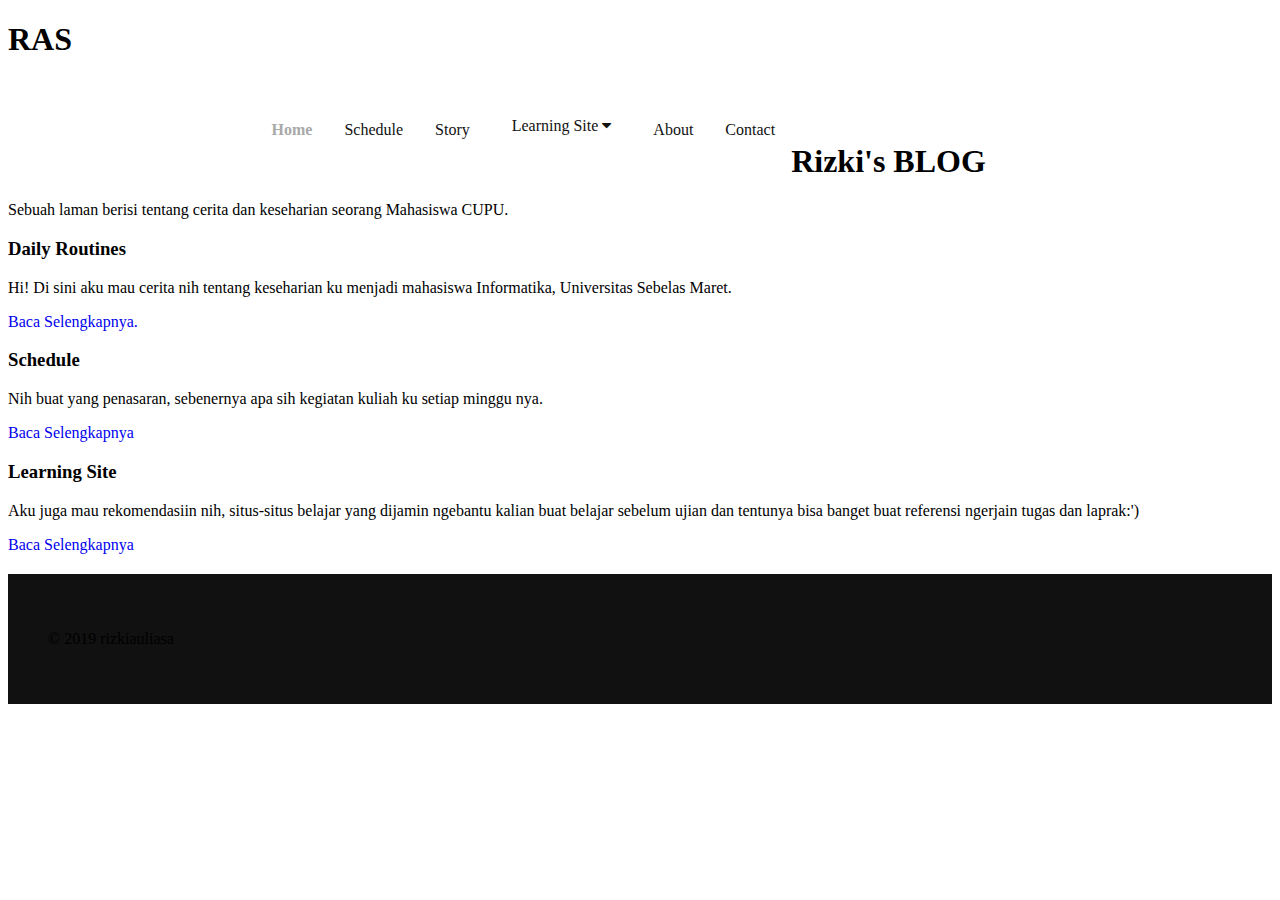
<file: index.html>
<!DOCTYPE html>
<html>
  <head>
    <meta charset="utf-8">
    <meta name="viewport" content="width-device-width">
    <meta name="description" content="Laman ini berisi tentang rutinitas saya sebagai mahasiswa Prodi Informatika Universitas Sebelas Maret">
    <meta name="keywords" content="Informatika, UNS, blog, rutinitas">
    <meta name="author" content="Rizki Aulia Sari (M0517045)">
    <title>Rizki's BLOG | Welcome</title>
    <link rel="shortcut icon" href="./media/favicon.ico">
    <link rel="stylesheet" href="https://cdnjs.cloudflare.com/ajax/libs/font-awesome/4.7.0/css/font-awesome.min.css">
    <link rel="stylesheet" href="./css/style.css">
  </head>

  <body>
    <header>
      <div class="container">
        <div id="judul">
          <h1><span class="highlight">RA</span>S</h1>
        </div>
        <nav>
          <ul>
            <li class="current"><a href="index.html">Home</a></li>
            <li><a href="schedule.html">Schedule</a></li>
            <li><a href="story.html">Story</a></li>
            <li>
              <div class="dropdown">
                <button class="dropbtn" onclick="myFunction()">Learning Site
                  <i class="fa fa-caret-down"></i>
                </button>
                <div class="dropdown-content" id="myDropdown">
                  <a href="learn-site.html">My Recommendations</a>
                  <a href="https://w3schools.com/">W3SCHOOLS</a>
                  <a href="https://tutorialspoint.com/">TUTORIALSPOINT</a>
                  <a href="https://codepolitan.com/">CODEPOLITAN</a>
                </div>
              </div>
            </li>
            <li><a href="about.html">About</a></li>
            <li><a href="contact.html">Contact</a></li>
          </ul>
        </nav>
        <script src="./js/script.js"></script>
      </div>
    </header>

    <section id="showcase">
      <div class="container">
        <h1>Rizki's BLOG</h1>
        <p>Sebuah laman berisi tentang cerita dan keseharian seorang Mahasiswa CUPU.</p>
      </div>
    </section>

    <section id="boxes">
      <div class="container">
        <div class="box">
            <h3>Daily Routines</h3>
            <p>Hi! Di sini aku mau cerita nih tentang keseharian ku menjadi mahasiswa Informatika, Universitas Sebelas Maret. </p>
            <a href="story.html">Baca Selengkapnya.</a>
        </div>
        <div class="box">
          <h3>Schedule</h3>
          <p>Nih buat yang penasaran, sebenernya apa sih kegiatan kuliah ku setiap minggu nya.</p>
          <a href="schedule.html">Baca Selengkapnya</a>
        </div>
        <div class="box">
          <h3>Learning Site</h3>
          <p>Aku juga mau rekomendasiin nih, situs-situs belajar yang dijamin ngebantu kalian buat belajar sebelum ujian dan tentunya bisa banget buat referensi ngerjain tugas dan laprak:')</p>
          <a href="learn-site.html">Baca Selengkapnya</a>
        </div>
      </div>
    </section>
    <footer><p>&copy; 2019 rizkiauliasa</p></footer>
    <script src="https://code.jquery.com/jquery-3.3.1.min.js" integrity="sha256-FgpCb/KJQlLNfOu91ta32o/NMZxltwRo8QtmkMRdAu8=" crossorigin="anonymous"></script>
    <script src="./js/script.js"></script>
  </body>
</html>
</file>
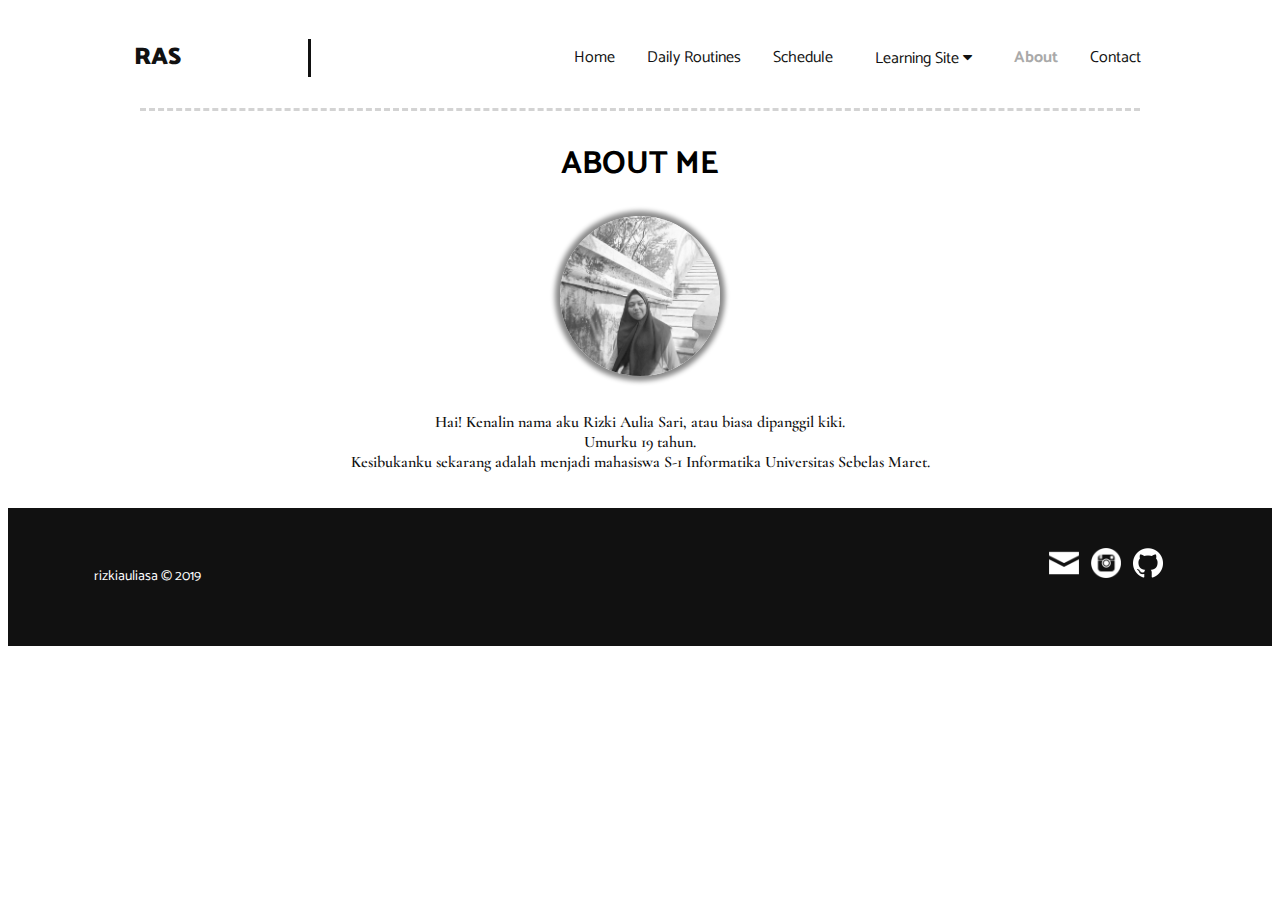
<file: about.html>
<!DOCTYPE html>
<html lang="en" dir="ltr">
  <head>
  <!--meta element-->
    <meta charset="utf-8">
    <meta name="viewport" content="width-device-width, initial-scale=1.0">
    <meta name="description" content="Laman ini berisi tentang rutinitas saya sebagai mahasiswa Prodi Informatika Universitas Sebelas Maret">
    <meta name="keywords" content="Rizki Aulia Sari, Rizki, Kiki, Informatika, Rutinitas">
    <meta name="author" content="Rizki Aulia Sari (M0517045)">
    <title>Rizki's BLOG | Welcome</title>
    <link rel="shortcut icon" href="./media/favicon.ico">
  <!--link ke file css-->
    <link rel="stylesheet" href="https://fonts.googleapis.com/css?family=Catamaran">
    <link rel="stylesheet" href="https://fonts.googleapis.com/css?family=Cormorant+Garamond">
    <link rel="stylesheet" href="https://cdnjs.cloudflare.com/ajax/libs/font-awesome/4.7.0/css/font-awesome.min.css">
    <link rel="stylesheet" href="./css/style.css">
  </head>
  <body>
  <!--header-->
    <header>
      <a href="index.html" class="header-name">RAS</a>
    <!--navigation-->
      <nav>
        <ul>
          <li><a href="index.html">Home</a></li>
          <li><a href="single-post.html">Daily Routines</a></li>
          <li><a href="schedule.html">Schedule</a></li>
          <li>
      <!--dropdown menu-->
            <div class="dropdown">
              <button class="dropbtn" onclick="myFunction()">Learning Site
                <i class="fa fa-caret-down"></i>
              </button>
              <div class="dropdown-content" id="myDropdown">
                <a href="learn-site.html">My Recommendations</a>
                <a href="https://w3schools.com/" target="_blank">W3SCHOOLS</a>
                <a href="https://tutorialspoint.com/" target="_blank">TUTORIALSPOINT</a>
                <a href="https://codepolitan.com/" target="_blank">CODEPOLITAN</a>
              </div>
            </div>
          </li>
          <li class="current"><a href="about.html">About</a></li>
          <li><a href="contact.html">Contact</a></li>
        </ul>
      </nav>
    </header>
  <!--main content-->
    <main>
      <div class="wrapper">
        <div class="background">
          <div id="aboutme">
            <h2> About Me </h2>
            <img src="./media/profile.jpg" style="width:10em; height:auto; margin-bottom: 1em; border-radius: 150px; -moz-box-shadow: 0 0 5px 5px #888; -webkit-box-shadow: 0 0 5px 5px#888; box-shadow: 0 0 5px 5px #888" alt="profile image"/>
            <p style="text-align: center">Hai! Kenalin nama aku Rizki Aulia Sari, atau biasa dipanggil kiki. <br />Umurku 19 tahun. <br />Kesibukanku sekarang adalah menjadi mahasiswa S-1 Informatika Universitas Sebelas Maret.</p>
          </div>
        </div>
      </div>
    </main>
  <!--footer-->
    <footer>
      <ul>
        <li id="copyright"><p>rizkiauliasa &copy; 2019</p></li>
        <li><a href="mailto:rizkiauliasa@gmail.com"><img src="./media/envelope.png" alt="envelope icon"></a></li>
        <li><a href="https://www.instagram.com/auliariizki/" target="_blank"><img src="./media/instagram.png" alt="instagram icon"></a></li>
        <li><a href="https://www.github.com/rizkiauliasa/" target="_blank"><img src="./media/GitHub.png" alt="GitHub icon"></a></li>
      </ul>
    </footer>
  <!--link ke file javascript-->
    <script src="https://code.jquery.com/jquery-3.3.1.min.js" integrity="sha256-FgpCb/KJQlLNfOu91ta32o/NMZxltwRo8QtmkMRdAu8=" crossorigin="anonymous"></script>
    <script src="./js/script.js"></script>
  </body>
</html>
</file>
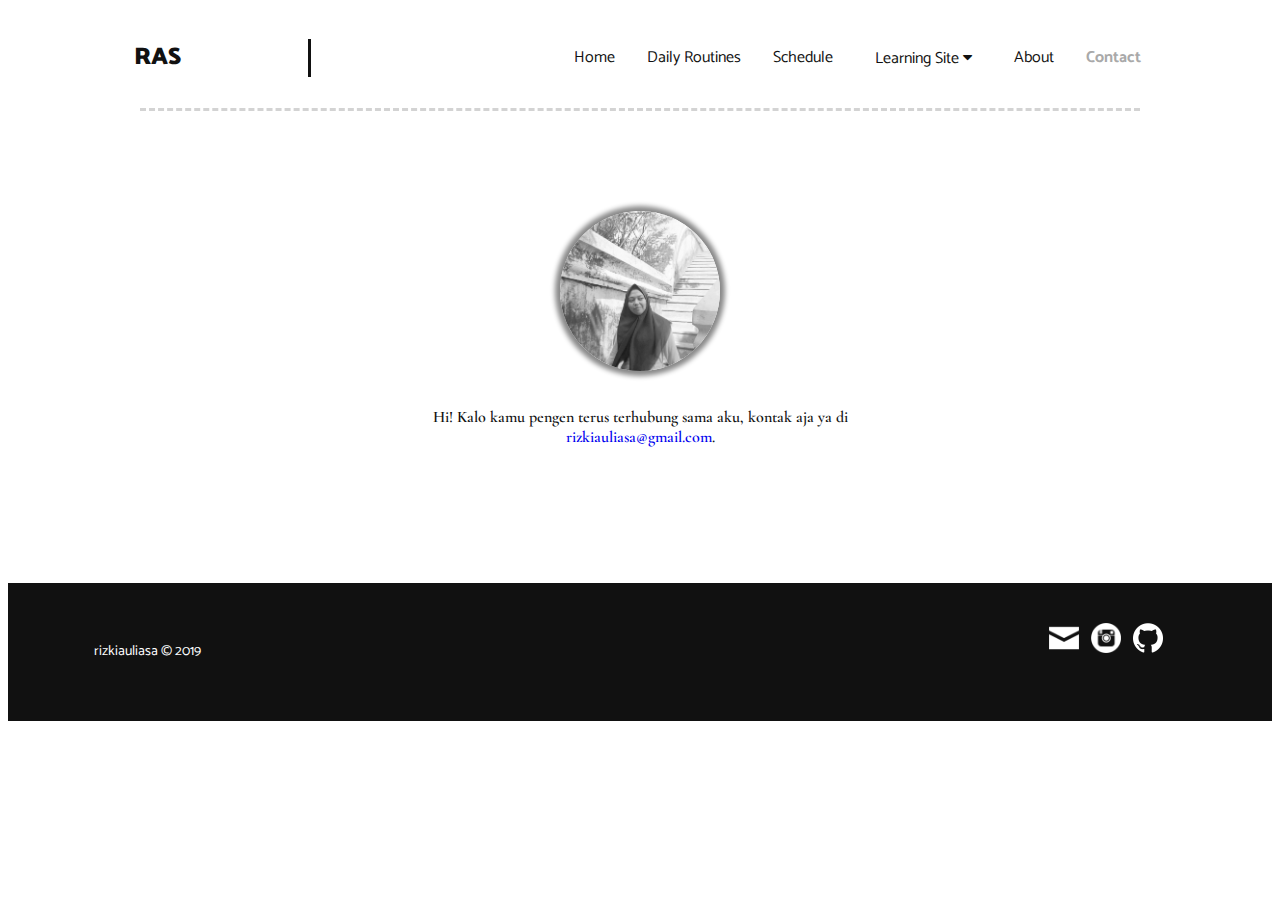
<file: contact.html>
<!DOCTYPE html>
<html lang="en" dir="ltr">
  <head>
  <!--meta element-->
    <meta charset="utf-8">
    <meta name="viewport" content="width-device-width, initial-scale=1.0">
    <meta name="description" content="Laman ini berisi tentang rutinitas saya sebagai mahasiswa Prodi Informatika Universitas Sebelas Maret">
    <meta name="keywords" content="Rizki Aulia Sari, Rizki, Kiki, Informatika, Rutinitas">
    <meta name="author" content="Rizki Aulia Sari (M0517045)">
    <title>Rizki's BLOG | Welcome</title>
    <link rel="shortcut icon" href="./media/favicon.ico">
  <!--link ke file css-->
    <link rel="stylesheet" href="https://fonts.googleapis.com/css?family=Catamaran">
    <link rel="stylesheet" href="https://fonts.googleapis.com/css?family=Cormorant+Garamond">
    <link rel="stylesheet" href="https://cdnjs.cloudflare.com/ajax/libs/font-awesome/4.7.0/css/font-awesome.min.css">
    <link rel="stylesheet" href="./css/style.css">
  </head>
  <body>
  <!--header-->
    <header>
      <a href="index.html" class="header-name">RAS</a>
    <!--navigation-->
      <nav>
        <ul>
          <li><a href="index.html">Home</a></li>
          <li><a href="single-post.html">Daily Routines</a></li>
          <li><a href="schedule.html">Schedule</a></li>
          <li>
      <!--dropdown menu-->
            <div class="dropdown">
              <button class="dropbtn" onclick="myFunction()">Learning Site
                <i class="fa fa-caret-down"></i>
              </button>
              <div class="dropdown-content" id="myDropdown">
                <a href="learn-site.html">My Recommendations</a>
                <a href="https://w3schools.com/" target="_blank">W3SCHOOLS</a>
                <a href="https://tutorialspoint.com/" target="_blank">TUTORIALSPOINT</a>
                <a href="https://codepolitan.com/" target="_blank">CODEPOLITAN</a>
              </div>
            </div>
          </li>
          <li><a href="about.html">About</a></li>
          <li class="current"><a href="contact.html">Contact</a></li>
        </ul>
      </nav>
    </header>
  <!--main content-->
    <main>
      <div class="wrapper">
        <div class="background">
          <div id="profile" style="text-align:center">
            <img src="./media/profile.jpg" style="width:10em; height:auto; margin-bottom: 1em; border-radius: 150px; -moz-box-shadow: 0 0 5px 5px #888; -webkit-box-shadow: 0 0 5px 5px#888; box-shadow: 0 0 5px 5px #888" alt="profile image"/>
      				<p style="text-align:center">Hi! Kalo kamu pengen terus terhubung sama aku, kontak aja ya di<br>
                <a href="mailto:rizkiauliasa@gmail.com">rizkiauliasa@gmail.com</a>.
      				</p>
      		</div>
        </div>
      </div>
    </main>
  <!--footer-->
    <footer>
      <ul>
        <li id="copyright"><p>rizkiauliasa &copy; 2019</p></li>
        <li><a href="mailto:rizkiauliasa@gmail.com"><img src="./media/envelope.png" alt="envelope icon"></a></li>
        <li><a href="https://www.instagram.com/auliariizki/" target="_blank"><img src="./media/instagram.png" alt="instagram icon"></a></li>
        <li><a href="https://www.github.com/rizkiauliasa/" target="_blank"><img src="./media/GitHub.png" alt="GitHub icon"></a></li>
      </ul>
    </footer>
  <!--link ke file javascript-->
    <script src="https://code.jquery.com/jquery-3.3.1.min.js" integrity="sha256-FgpCb/KJQlLNfOu91ta32o/NMZxltwRo8QtmkMRdAu8=" crossorigin="anonymous"></script>
    <script src="./js/script.js"></script>
  </body>
</html>
</file>
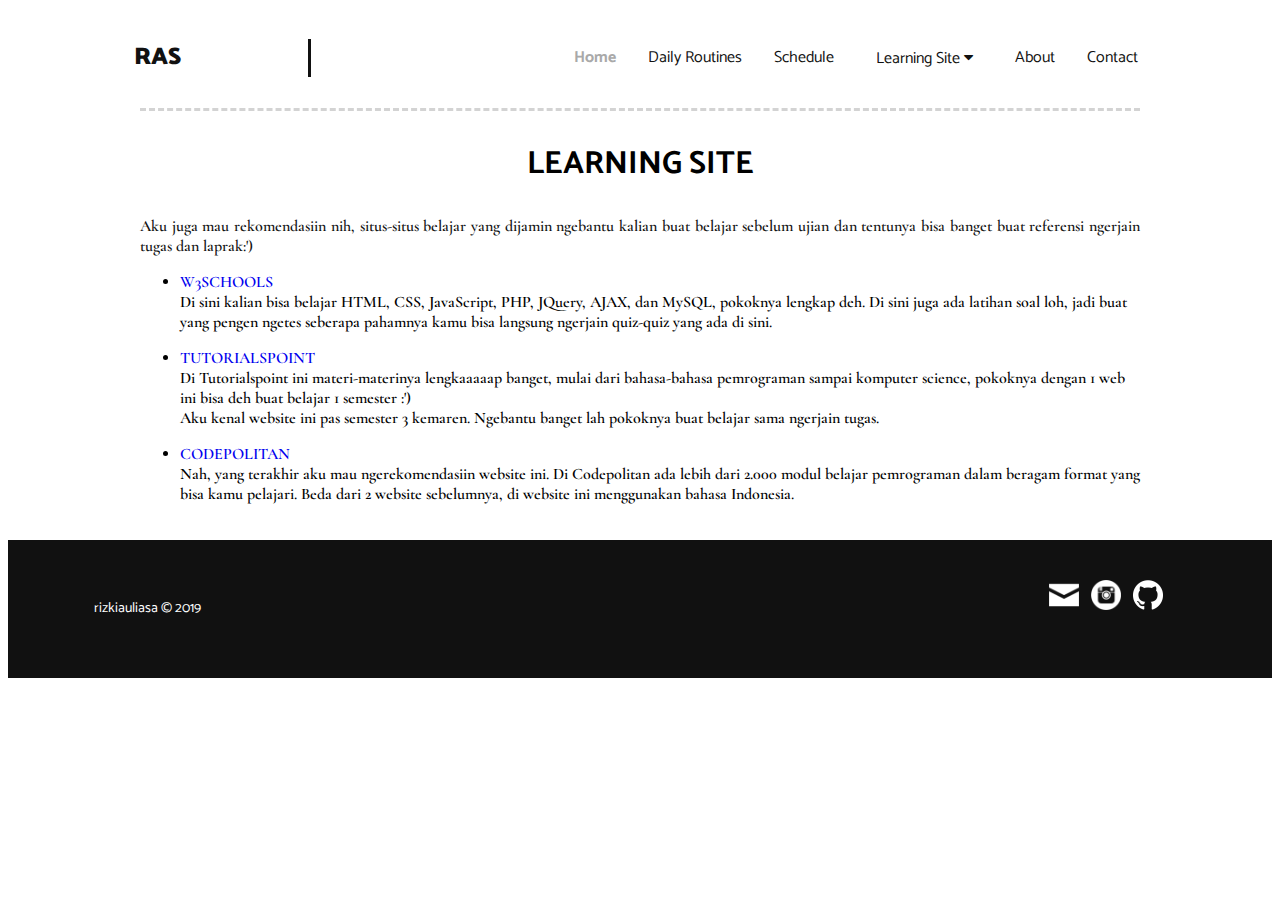
<file: learn-site.html>
<!DOCTYPE html>
<html lang="en" dir="ltr">
  <head>
  <!--meta element-->
    <meta charset="utf-8">
    <meta name="viewport" content="width-device-width, initial-scale=1.0">
    <meta name="description" content="Laman ini berisi tentang rutinitas saya sebagai mahasiswa Prodi Informatika Universitas Sebelas Maret">
    <meta name="keywords" content="Rizki Aulia Sari, Rizki, Kiki, Informatika, Rutinitas">
    <meta name="author" content="Rizki Aulia Sari (M0517045)">
    <title>Rizki's BLOG | Welcome</title>
    <link rel="shortcut icon" href="./media/favicon.ico">
  <!--link ke file css-->
    <link rel="stylesheet" href="https://fonts.googleapis.com/css?family=Catamaran">
    <link rel="stylesheet" href="https://fonts.googleapis.com/css?family=Cormorant+Garamond">
    <link rel="stylesheet" href="https://cdnjs.cloudflare.com/ajax/libs/font-awesome/4.7.0/css/font-awesome.min.css">
    <link rel="stylesheet" href="./css/style.css">
  </head>
  <body>
  <!--header-->
    <header>
      <a href="index.html" class="header-name">RAS</a>
    <!--navigation-->
      <nav>
        <ul>
          <li class="current"><a href="index.html">Home</a></li>
          <li><a href="single-post.html">Daily Routines</a></li>
          <li><a href="schedule.html">Schedule</a></li>
          <li>
      <!--dropdown menu-->
            <div class="dropdown">
              <button class="dropbtn" onclick="myFunction()">Learning Site
                <i class="fa fa-caret-down"></i>
              </button>
              <div class="dropdown-content" id="myDropdown">
                <a href="learn-site.html">My Recommendations</a>
                <a href="https://w3schools.com/" target="_blank">W3SCHOOLS</a>
                <a href="https://tutorialspoint.com/" target="_blank">TUTORIALSPOINT</a>
                <a href="https://codepolitan.com/" target="_blank">CODEPOLITAN</a>
              </div>
            </div>
          </li>
          <li><a href="about.html">About</a></li>
          <li><a href="contact.html">Contact</a></li>
        </ul>
      </nav>
    </header>
  <!--main content-->
    <main>
      <div class="wrapper">
        <div class="background">
          <h2>Learning Site</h2>
          <p>Aku juga mau rekomendasiin nih, situs-situs belajar yang dijamin ngebantu kalian buat belajar sebelum ujian dan tentunya bisa banget buat referensi ngerjain tugas dan laprak:')</p>
          <ul>
            <li>
              <a href="https://w3schools.com/" target="_blank">W3SCHOOLS</a><br />
              Di sini kalian bisa belajar HTML, CSS, JavaScript, PHP, JQuery, AJAX, dan MySQL, pokoknya lengkap deh. Di sini juga ada latihan soal loh, jadi buat yang pengen ngetes seberapa pahamnya kamu bisa langsung ngerjain quiz-quiz yang ada di sini.
              <p></p>
            </li>
            <li><a href="https://tutorialspoint.com/" target="_blank">TUTORIALSPOINT</a> <br />
              Di Tutorialspoint ini materi-materinya lengkaaaaap banget, mulai dari bahasa-bahasa pemrograman sampai komputer science, pokoknya dengan 1 web ini bisa deh buat belajar 1 semester :') <br /> Aku kenal website ini pas semester 3 kemaren. Ngebantu banget lah pokoknya buat belajar sama ngerjain tugas.
              <p></p>
            </li>
            <li>
              <a href="https://codepolitan.com/" target="_blank">CODEPOLITAN</a> <br />
              Nah, yang terakhir aku mau ngerekomendasiin website ini. Di Codepolitan ada lebih dari 2.000 modul belajar pemrograman dalam beragam format yang bisa kamu pelajari. Beda dari 2 website sebelumnya, di website ini menggunakan bahasa Indonesia.
              <p></p>
            </li>
          </ul>
        </div>
      </div>
    </main>
  <!--footer-->
    <footer>
      <ul>
        <li id="copyright"><p>rizkiauliasa &copy; 2019</p></li>
        <li><a href="mailto:rizkiauliasa@gmail.com"><img src="./media/envelope.png" alt="envelope icon"></a></li>
        <li><a href="https://www.instagram.com/auliariizki/" target="_blank"><img src="./media/instagram.png" alt="instagram icon"></a></li>
        <li><a href="https://www.github.com/rizkiauliasa/" target="_blank"><img src="./media/GitHub.png" alt="GitHub icon"></a></li>
      </ul>
    </footer>
  <!--link ke file javascript-->
    <script src="https://code.jquery.com/jquery-3.3.1.min.js" integrity="sha256-FgpCb/KJQlLNfOu91ta32o/NMZxltwRo8QtmkMRdAu8=" crossorigin="anonymous"></script>
    <script src="./js/script.js"></script>
  </body>
</html>
</file>
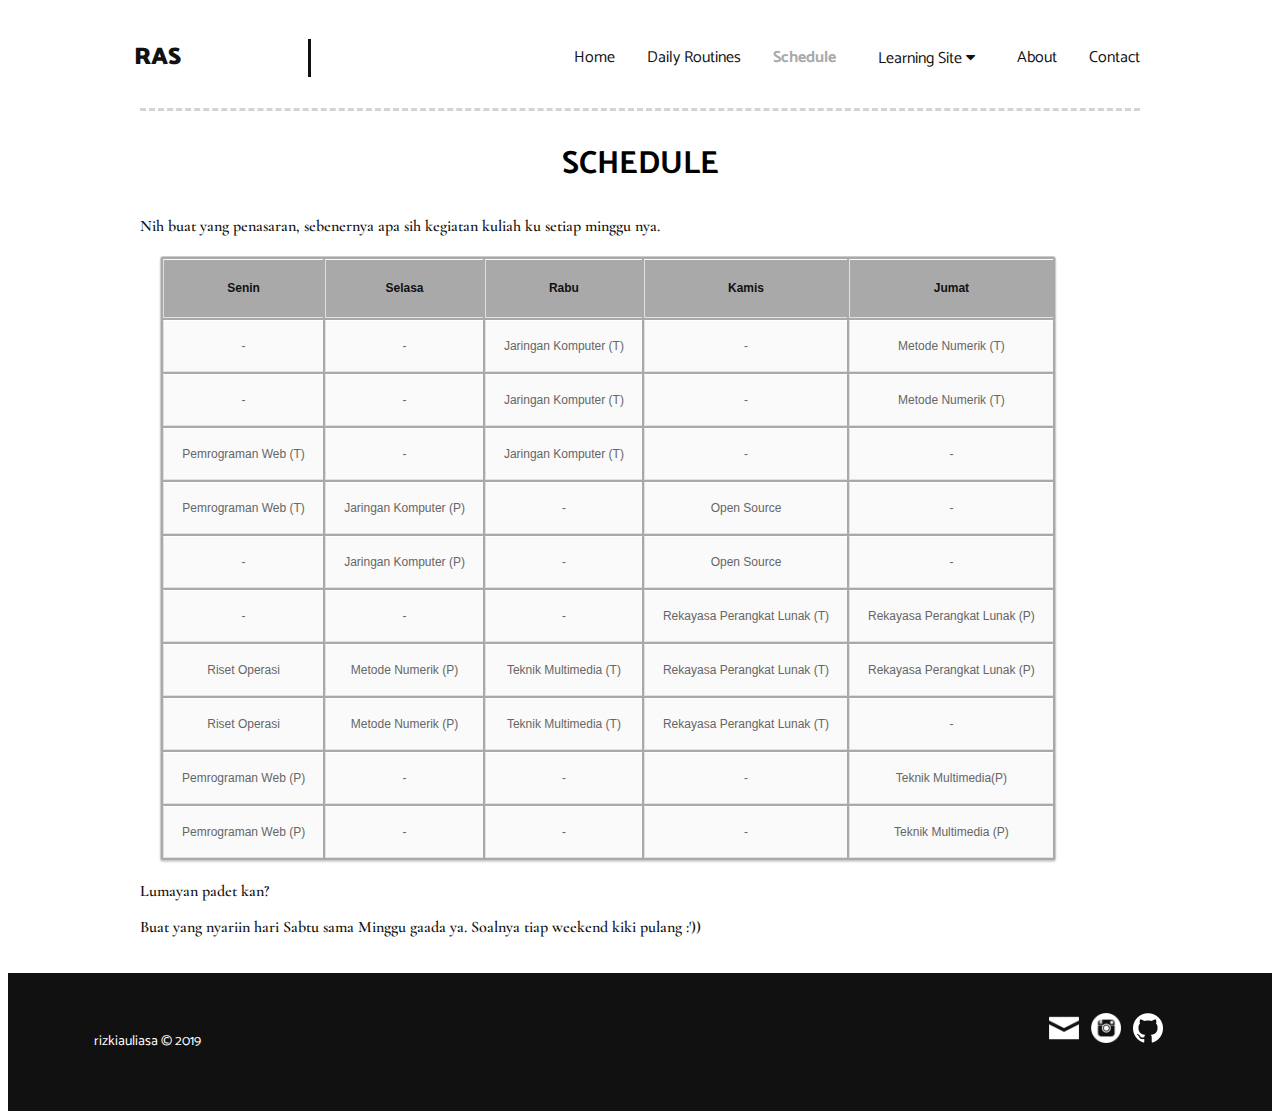
<file: schedule.html>
<!DOCTYPE html>
<html lang="en" dir="ltr">
  <head>
  <!--meta element-->
    <meta charset="utf-8">
    <meta name="viewport" content="width-device-width, initial-scale=1.0">
    <meta name="description" content="Laman ini berisi tentang rutinitas saya sebagai mahasiswa Prodi Informatika Universitas Sebelas Maret">
    <meta name="keywords" content="Rizki Aulia Sari, Rizki, Kiki, Informatika, Rutinitas">
    <meta name="author" content="Rizki Aulia Sari (M0517045)">
    <title>Rizki's BLOG | Welcome</title>
    <link rel="shortcut icon" href="./media/favicon.ico">
  <!--link ke file css-->
    <link rel="stylesheet" href="https://fonts.googleapis.com/css?family=Catamaran">
    <link rel="stylesheet" href="https://fonts.googleapis.com/css?family=Cormorant+Garamond">
    <link rel="stylesheet" href="https://cdnjs.cloudflare.com/ajax/libs/font-awesome/4.7.0/css/font-awesome.min.css">
    <link rel="stylesheet" href="./css/style.css">
  </head>
  <body>
  <!--header-->
    <header>
      <a href="index.html" class="header-name">RAS</a>
    <!--navigation-->
      <nav>
        <ul>
          <li><a href="index.html">Home</a></li>
          <li><a href="single-post.html">Daily Routines</a></li>
          <li class="current"><a href="schedule.html">Schedule</a></li>
          <li>
      <!--dropdown menu-->
            <div class="dropdown">
              <button class="dropbtn" onclick="myFunction()">Learning Site
                <i class="fa fa-caret-down"></i>
              </button>
              <div class="dropdown-content" id="myDropdown">
                <a href="learn-site.html">My Recommendations</a>
                <a href="https://w3schools.com/" target="_blank">W3SCHOOLS</a>
                <a href="https://tutorialspoint.com/" target="_blank">TUTORIALSPOINT</a>
                <a href="https://codepolitan.com/" target="_blank">CODEPOLITAN</a>
              </div>
            </div>
          </li>
          <li><a href="about.html">About</a></li>
          <li><a href="contact.html">Contact</a></li>
        </ul>
      </nav>
    </header>
  <!--main content-->
    <main>
      <div class="wrapper">
        <div class="background">
          <h2>Schedule</h2>
          <p>Nih buat yang penasaran, sebenernya apa sih kegiatan kuliah ku setiap minggu nya.</p>
        <!--tabel-->
          <table>
            <tbody>
              <tr>
                <th>Senin</th>
                <th>Selasa</th>
                <th>Rabu</th>
                <th>Kamis</th>
                <th>Jumat</th>
              </tr>
              <tr>
                <td>-</td>
                <td>-</td>
                <td>Jaringan Komputer (T)</td>
                <td>-</td>
                <td>Metode Numerik (T)</td>
              </tr>
              <tr>
                <td>-</td>
                <td>-</td>
                <td>Jaringan Komputer (T)</td>
                <td>-</td>
                <td>Metode Numerik (T)</td>
              </tr>
              <tr>
                <td>Pemrograman Web (T)</td>
                <td>-</td>
                <td>Jaringan Komputer (T)</td>
                <td>-</td>
                <td>-</td>
              </tr>
              <tr>
                <td>Pemrograman Web (T)</td>
                <td>Jaringan Komputer (P)</td>
                <td>-</td>
                <td>Open Source</td>
                <td>-</td>
              </tr>
              <tr>
                <td>-</td>
                <td>Jaringan Komputer (P)</td>
                <td>-</td>
                <td>Open Source</td>
                <td>-</td>
              </tr>
              <tr>
                <td>-</td>
                <td>-</td>
                <td>-</td>
                <td>Rekayasa Perangkat Lunak (T)</td>
                <td>Rekayasa Perangkat Lunak (P)</td>
              </tr>
              <tr>
                <td>Riset Operasi</td>
                <td>Metode Numerik (P)</td>
                <td>Teknik Multimedia (T)</td>
                <td>Rekayasa Perangkat Lunak (T)</td>
                <td>Rekayasa Perangkat Lunak (P)</td>
              </tr>
              <tr>
                <td>Riset Operasi</td>
                <td>Metode Numerik (P)</td>
                <td>Teknik Multimedia (T)</td>
                <td>Rekayasa Perangkat Lunak (T)</td>
                <td>-</td>
              </tr>
              <tr>
                <td>Pemrograman Web (P)</td>
                <td>-</td>
                <td>-</td>
                <td>-</td>
                <td>Teknik Multimedia(P)</td>
              </tr>
              <tr>
                <td>Pemrograman Web (P)</td>
                <td>-</td>
                <td>-</td>
                <td>-</td>
                <td>Teknik Multimedia (P)</td>
              </tr>
            </tbody>
          </table>
          <p>Lumayan padet kan?</p>
          <p>Buat yang nyariin hari Sabtu sama Minggu gaada ya. Soalnya tiap weekend kiki pulang :'))</p>
        </div>
      </div>
    </main>
  <!--footer-->
    <footer>
      <ul>
        <li id="copyright"><p>rizkiauliasa &copy; 2019</p></li>
        <li><a href="mailto:rizkiauliasa@gmail.com"><img src="./media/envelope.png" alt="envelope icon"></a></li>
        <li><a href="https://www.instagram.com/auliariizki/" target="_blank"><img src="./media/instagram.png" alt="instagram icon"></a></li>
        <li><a href="https://www.github.com/rizkiauliasa/" target="_blank"><img src="./media/GitHub.png" alt="GitHub icon"></a></li>
      </ul>
    </footer>
  <!--link ke file javascript-->
    <script src="https://code.jquery.com/jquery-3.3.1.min.js" integrity="sha256-FgpCb/KJQlLNfOu91ta32o/NMZxltwRo8QtmkMRdAu8=" crossorigin="anonymous"></script>
    <script src="./js/script.js"></script>
  </body>
</html>
</file>
<file: css/style.css>
*{
  text-decoration: none;
}

title{
  background-image: url('../media/3382865257_7dedef23b0_o.jpg');
}

body{
  background-color: #fff;
}

header{
  background-color: #fff;
  width: 100%;
  height: 100px;
}

header .header-name{
  font-family: Catamaran;
  font-size: 24px;
  font-weight: 900;
  color: #111;
  text-transform: uppercase;
  display: block;
  margin: 0 auto;
  text-align: center;
  padding: 20px 0;
}

header nav ul{
  display: block;
  margin: 0 auto;
  width: fit-content;
}

header nav ul li{
  display: inline-block;
  float: left;
  list-style: none;
  padding: 0 16px;
}

header nav ul li a{
  font-family: Catamaran;
  font-size: 16px;
  color: #111;
}

header .current a{
  color: darkgrey;
  font-weight: bold;
}

.dropdown {
  float: left;
  overflow: hidden;
}

.dropdown .dropbtn {
  cursor: pointer;
  border: none;
  outline: none;
  background-color: inherit;
  padding-top: 3.75px;
  font-family: Catamaran;
  font-size: 16px;
  color: #111;
  float: left;
  list-style: none;
  padding: inherit;
  margin: inherit;
}

nav a:hover, .dropdown:hover .dropbtn, .dropbtn:focus {
  color: darkgrey;
  font-weight: bold;
}

.dropdown-content {
  display: none;
  position: absolute;
  background-color: #f9f9f9;
  min-width: 160px;
  box-shadow: 0px 8px 16px 0px rgba(0,0,0,0.2);
  z-index: 1;
}

.dropdown-content a {
  float: none;
  color: black;
  padding: 12px 16px;
  text-decoration: none;
  display: block;
  text-align: justify;
  min-width: 200px;
}

.dropdown-content a:hover {
  background-color: #ddd;
  text-align: left;
}

.show {
  display: block;
}

@media only screen and (min-width: 1000px){
  header .header-name{
    margin: 31px 0;
    text-align: left;
    line-height: 38px;
    padding: 0 10% 0 10%;
    border-right: 3px solid #111;
    float: left;
  }

  header nav ul{
    margin: 20px 0px 0px 20px;
    float: left;
    padding-left: 18%;
  }

  header nav ul li a{
    line-height: 60px;
  }

  .dropdown .dropbtn {
    display: inline-block;
    float: left;
    padding: 17px 10px;
    margin: 0 auto;
  }
}

/*index*/
.index-banner{
  width: 100%;
  height: calc(100vh - 100px);
  background-image: url('../media/code-coding-data-574077.jpg');
  background-repeat: no-repeat;
  background-position: center;
  background-size: cover;
  margin-top: -40px;
}

.vertical-center{
  vertical-align: middle;
}

.index-banner h3{
  padding-top: 80px;
  font-family: Catamaran;
  font-size: 60px;
  font-weight: 900;
  line-height: 17px;
  margin-bottom: 40px;
  color: #fff;
  text-align: center;
  text-shadow: 2px 2px 8px #111;
  float: none;
}

#ha3{
  font-family: Catamaran;
  font-size: 60px;
  font-weight: 900;
  margin-top: -50px;
  line-height: 17px;
  color: #fff;
  text-align: center;
  text-shadow: 2px 2px 8px #111;
  float: none;
}

.index-banner h1{
  padding-top: 30px;
  font-family: Cormorant Garamond;
  font-size: 28px;
  font-weight: 100;
  font-style: italic;
  line-height: 40px;
  color: #fff;
  text-align: center;
  text-shadow: 2px 2px 8px #111;
  float: none;
}

.index-links div{
  margin: 16px 16px 0;
  width: calc(100% - 32px);
  height: 100px;
  background-color: lightgrey;
}

.index-links div h3{
  font-family: Catamaran;
  font-size: 28px;
  font-weight: 600;
  line-height: 100px;
  color: #111;
  text-align: center;
  text-transform: uppercase;
}

.index-boxlink-square:hover, .index-boxlink-rectangle:hover{
  transform: scale(1.05);
	filter: brightness(70%);
}

@media screen and (min-width: 1000px) {
  .wrapper{
    width: 1000px;
    height: auto;
    margin: 0 auto;
  }

  .index-banner{
    height: 450px;
  }

  .index-banner h1{
    display: block;
    width: 560px;
    margin: 0 auto;
  }

  .index-links{
    overflow: hidden;
  }

  .index-links div{
    margin: 20px 10px 0;
    height: 200px;
    float: left;
  }

  .index-boxlink-square{
    width: calc(25% - 20px) !important;
  }

  .index-boxlink-rectangle{
    width: calc(50% - 20px) !important;
  }

  .index-links div h3{
    line-height: 230px;
    margin-top: -15px;
  }
}

/*main*/
.background {
  border-top: 3px dashed lightgrey;
}

main h2{
  font-family: Catamaran;
  font-size: 32px;
  text-transform: uppercase;
  text-align: center;
}

main p{
  font-family: Cormorant Garamond;
  font-size: 16px;
  text-align: justify;
  color: #111;
  font-weight: 600;
}

/*footer*/
footer{
  width: calc(100% - 80px);
  padding: 40px 40px;
  margin-top: 20px;
  background-color: #111;
  overflow: hidden;
  float: right;
}

#copyright{
  float: left;
  width: fit-content;
  float: left;
  margin-right: 50%;
  list-style: none;

}

footer ul{
  font-family: Catamaran;
  font-size: 14px;
  color: #fff;
  line-height: 30px;
  display: block;
  margin: 0 auto;
}

footer ul li{
  display: inline-block;
  float: left;
  list-style: none;
  padding: 0 6px;
}

footer img{
  width: 30px;
  margin-bottom: 10px;
}

footer img:hover{
  transform: scale(1.25);
}

@media screen and (min-width: 1000px) {
  footer ul{
    padding-right: 30px;
  }

  #copyright{
    margin-right: 75%;
  }
}

/*tabel*/
table {
	font-family: Helvetica;
	color:#666;
	font-size:12px;
  text-align: center;
	background: darkgrey;
	margin:20px;
	border:#ccc 1px solid;

	-moz-border-radius:3px;
	-webkit-border-radius:3px;
	border-radius:3px;

	-moz-box-shadow: 0 1px 2px #d1d1d1;
	-webkit-box-shadow: 0 1px 2px #d1d1d1;
	box-shadow: 0 1px 2px #d1d1d1;
}

table th {
	padding:21px 25px 22px 25px;
	border-top:1px solid #fafafa;
	border-bottom:1px solid #e0e0e0;
  border-left: 1px solid #e0e0e0;
  color: #111;
}

table tr {
	text-align: center;
	padding-left:20px;
}

table td {
	padding:18px;
	border-top: 1px solid #ffffff;
	border-bottom:1px solid #e0e0e0;
	border-left: 1px solid #e0e0e0;

	background: #fafafa;
}

table tr.even td {
	background: #f6f6f6;
}

/*Contact*/
#profile{
  padding: 100px;
  text-align: center;
}

/*about*/
#aboutme{
  text-align: center;
}

/*single-post*/
.background ul li{
  font-family: Cormorant Garamond;
  font-size: 16px;
  font-weight: 600;
}

/* Comment */
#haer {
  border: 0;
	border-top: solid 1px #ddd;
	margin: 6em 0 0 0;
	padding: 6em 0 0 0;
}

blockquote {
  border-left: solid 0.5em #ddd;
  padding: 1em 0 1em 2em;
  font-style: italic;
  background-color: #f9f9f9;
}

form {
  margin: 0 0 2em 0;
  font-family: 'Barlow', sans-serif;
}

form .field {
  margin-bottom: 1.5em;
}

form .field.half {
  display: inline-block;
  width: 48.25%;
}

form .field.half.first {
  margin-right: 2.5%;
}

@media screen and (max-width: 980px) {
  form .field.half {
    display: block;
    width: 100%;
  }

  form .field.half.first {
    margin-right: 0;
  }
}

label {
  display: block;
  font-size: 0.8em;
  font-weight: 700;
  margin: 0 0 0.5em 0;
}
input[type="text"],	input[type="password"],	input[type="email"],	select,	textarea {
  -moz-appearance: none;
  -webkit-appearance: none;
  -ms-appearance: none;
  appearance: none;
  border: solid 1px #a9a9a9;
  color: inherit;
  display: block;
  outline: 0;
  padding: 0 1em;
  text-decoration: none;
  width: 100%;
}

input[type="text"]:invalid, input[type="password"]:invalid, input[type="email"]:invalid, select:invalid, textarea:invalid {
  box-shadow: none;
}

input[type="text"]:active, input[type="text"]:focus, input[type="password"]:active, input[type="password"]:focus, input[type="email"]:active, input[type="email"]:focus, select:active, select:focus, textarea:active, textarea:focus {
  border: solid 1px #000;
}

input[type="text"], input[type="password"], input[type="email"]{
  height: 2.75em;
}
</file>
